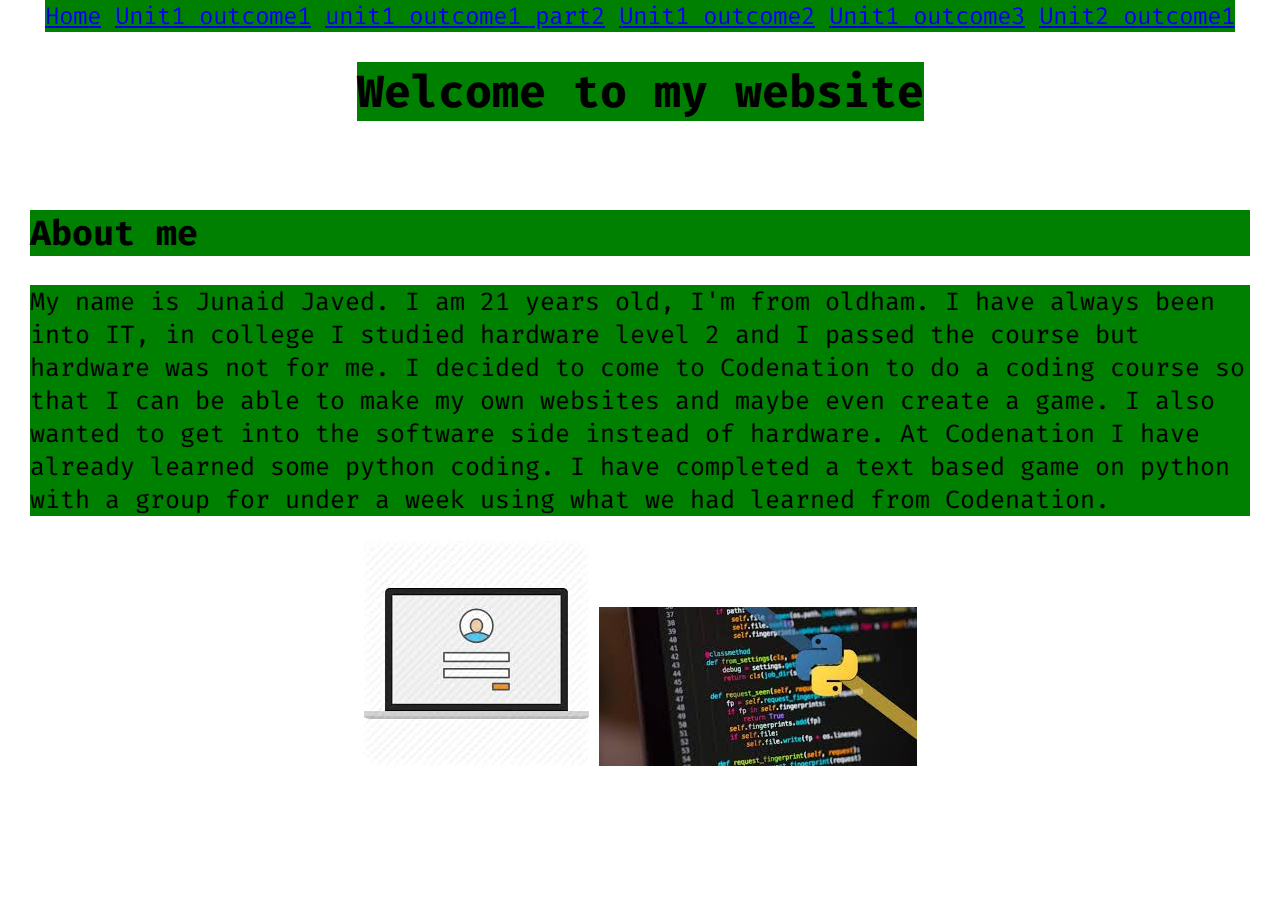
<file: index.html>
<!DOCTYPE html>
<html lang="en">
    <div>
<head>
    <div>
    <meta charset="UTF-8">
    <title>Junaid's website</title>
    <link rel="stylesheet" type="text/css" href="main.css">
</div>
</head> 
<body>
    <div>
        <div class="container">
        <div class="navbarcolor">
    <a class="flexitem" href="index.html" >Home</a>
    <a class="flexitem" href="page2.html" >Unit1 outcome1</a>
    <a class="flexitem" href="page3.html" >unit1 outcome1 part2</a>
    <a class="flexitem" href="page5.html" >Unit1 outcome2</a>
    <a class="flexitem" href="page6.html" >Unit1 outcome3</a>
    <a class="flexitem" href="page4.html" >Unit2 outcome1</a>
</div>
</div>
</div>
<div>  
    <div class="container">
    <h1>Welcome to my website</h1>
        </div>
    </div>
    <div class="padding">
 <h2>About me</h2>
 <p>My name is Junaid Javed. I am 21 years old, I'm from oldham. I have always been into IT, in college I studied hardware level 2 and I passed the course but hardware was not for me. I decided to come to Codenation to do a coding course so that I can be able to make my own websites and maybe even create a game. I also wanted to get into the software side instead of hardware. At Codenation I have already learned some python coding. I have completed a text based game on python with a group for under a week using what we had learned from Codenation.</p>
<div>
    <div class="imagealign">
<img src="laptop.jpeg" alt="computer">
<img src="pycoding.jpeg" alt="python logo"
</div>
</div>
</div>
</div>
</body>
</html>
</file>
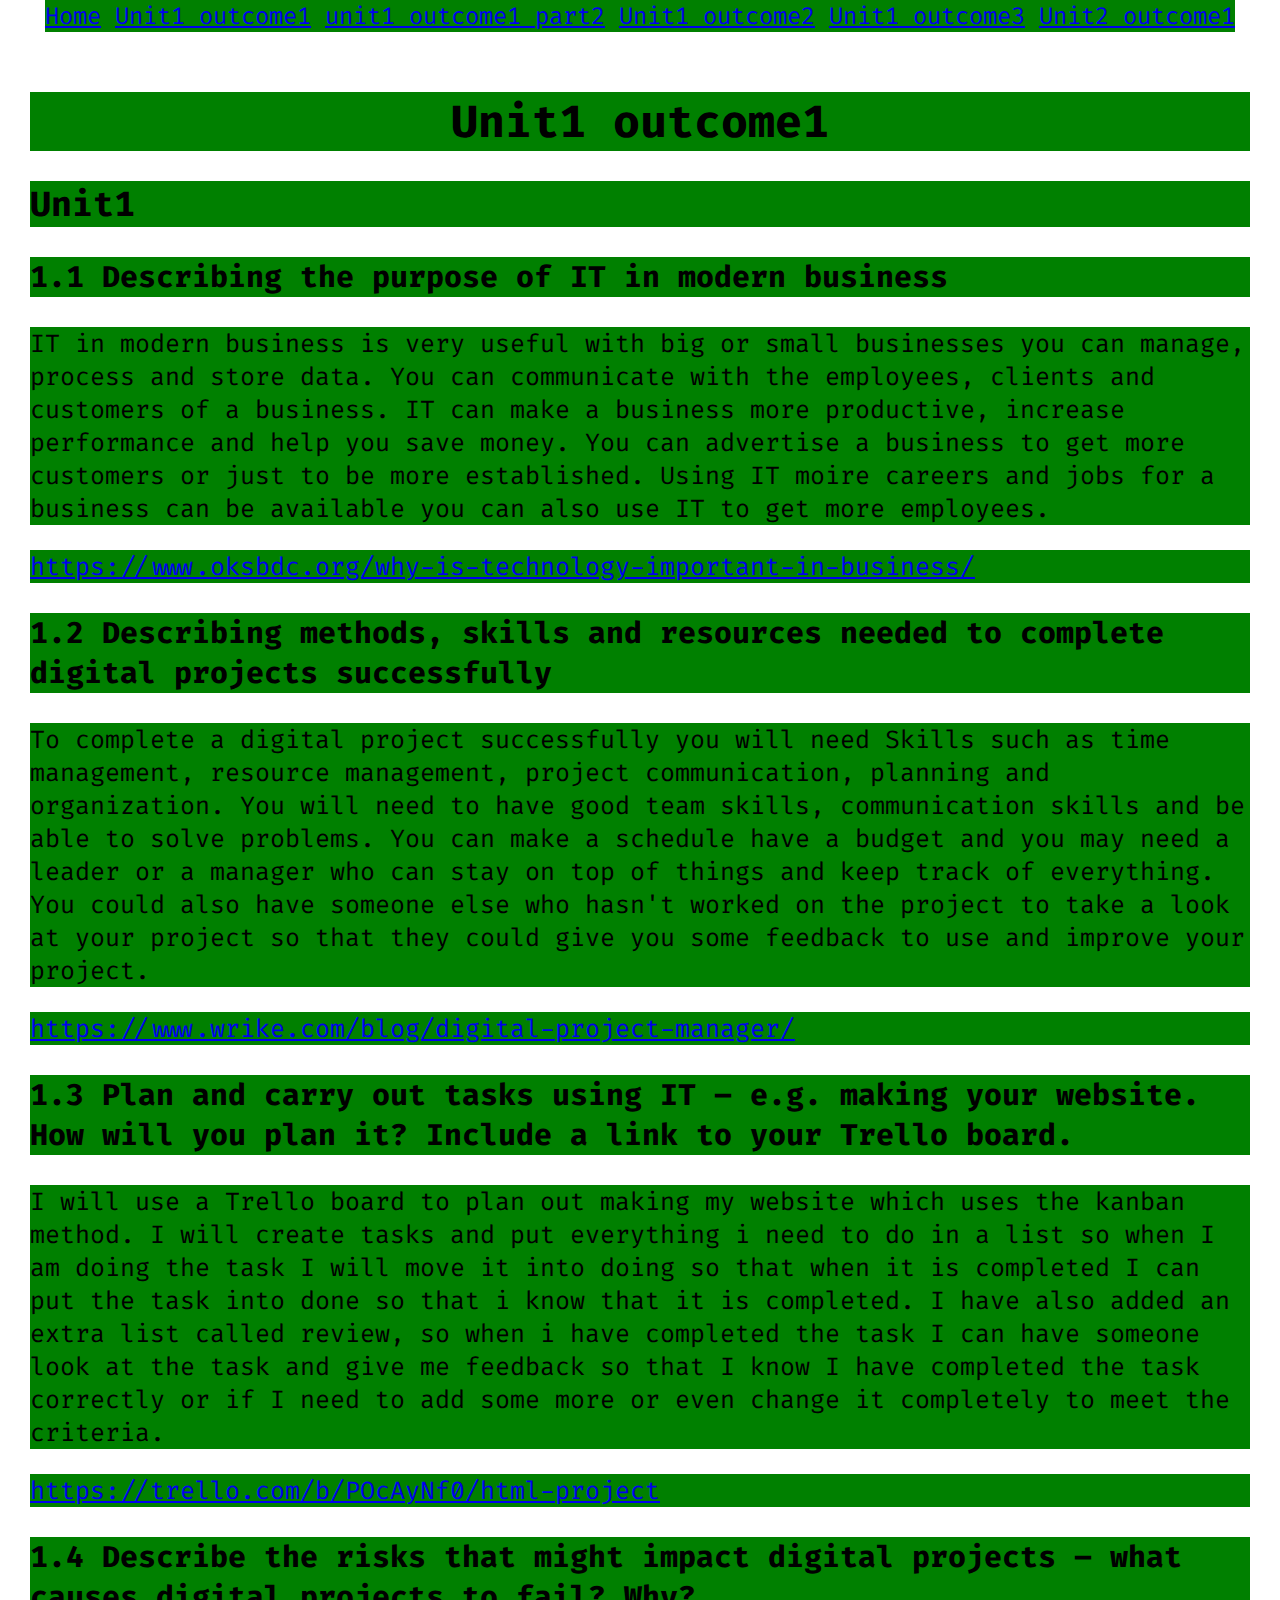
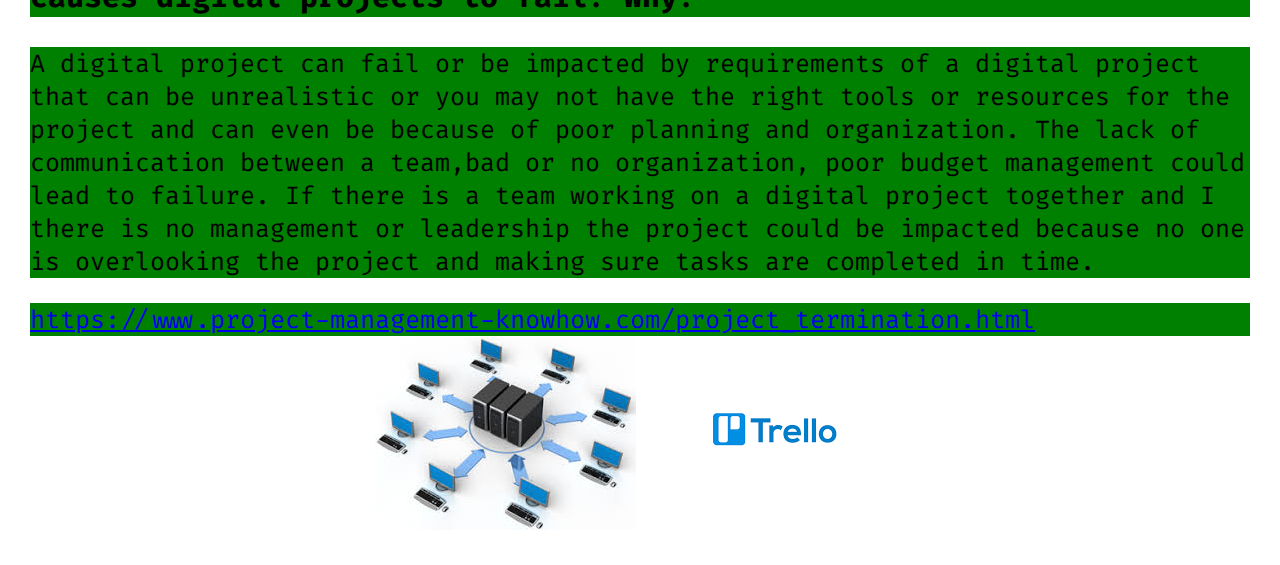
<file: page2.html>
<!DOCTYPE html>
<html lang="en">
<head>
    <div>
    <meta charset="UTF-8">
 <title>Unit1 Outcome1</title>
 <link rel="stylesheet" type="text/css" href="main.css">
</div>
</head>
<body>
    <div>
        <div class="container">
        <div class="navbarcolor">
            <a href="index.html" >Home</a>
            <a href="page2.html" >Unit1 outcome1</a>
            <a href="page3.html" >unit1 outcome1 part2</a>
            <a href="page5.html" >Unit1 outcome2</a>
            <a href="page6.html" >Unit1 outcome3</a>
            <a href="page4.html" >Unit2 outcome1</a>
    </div>
        </div>
</div>
<div>
    <div class="padding">
    <h1>Unit1 outcome1</h1>
     <h2>Unit1</h2>
<h3>1.1 Describing the purpose of IT in modern business</h3>
    <P>
        IT in modern business is very useful with big or small businesses you can manage, process and store data. You can communicate with the employees, clients and customers of a business. IT can make a business more productive, increase performance and help you save money. You can advertise a business to get more customers or just to be more established. Using IT moire careers and jobs for a business can be available you can also use IT to get more employees. </P>
        <div class="linkbox">
            <a href="https://www.oksbdc.org/why-is-technology-important-in-business/">https://www.oksbdc.org/why-is-technology-important-in-business/</a>
        </div>
        <h3>1.2 Describing methods, skills and resources needed to complete digital projects successfully</h3>
        <P>To complete a digital project successfully you will need Skills such as time management, resource management, project communication, planning and organization. You will need to have good team skills, communication skills and be able to solve problems. You can make a schedule have a budget and you may need a leader or a manager who can stay on top of things and keep track of everything. You could also have someone else who hasn't worked on the project to take a look at your project so that they could give you some feedback to use and improve your project.</P>
        <div class="linkbox">
            <a href=" https://www.wrike.com/blog/digital-project-manager/"> https://www.wrike.com/blog/digital-project-manager/</a>
        </div>
        <h3>1.3 Plan and carry out tasks using IT – e.g. making your website. How will you plan it? Include a link to your Trello board.
                    </h3>
        <P>I will use a Trello board to plan out making my website which uses the kanban method. I will create tasks and put everything i need to do in a list so when I am doing the task I will move it into doing so that when it is completed I can put the task into done so that i know that it is completed. I have also added an extra list called review, so when i have completed the task I can have someone look at the task and give me feedback so that I know I have completed the task correctly or if I need to add some more or even change it completely to meet the criteria.</P>
        <div class="linkbox">
            <a href="   https://trello.com/b/POcAyNf0/html-project">   https://trello.com/b/POcAyNf0/html-project</a>
        </div>
        <H3>1.4  Describe the risks that might impact digital projects – what causes digital projects to fail? Why?</H3>
        <P>A digital project can fail or be impacted by requirements of a digital project that can be unrealistic or you may not have the right tools or resources for the project and can even be because of poor planning and organization. The lack of communication between a team,bad or no organization, poor budget management could lead to failure. If there is a team working on a digital project together and I there is no management or leadership the project could be impacted because no one is overlooking the project and making sure tasks are completed in time.</P>
        <div class="linkbox">
            <a href="   https://www.project-management-knowhow.com/project_termination.html">   https://www.project-management-knowhow.com/project_termination.html</a>
        </div>
        <div>
            <div class="imagealign">
           <img src="network.jpeg" alt="ict logo">
             <img src="trello.png" alt="Trello logo">
            </div>
            </div>
        </div>
</div>      
</body>
</html>
</file>
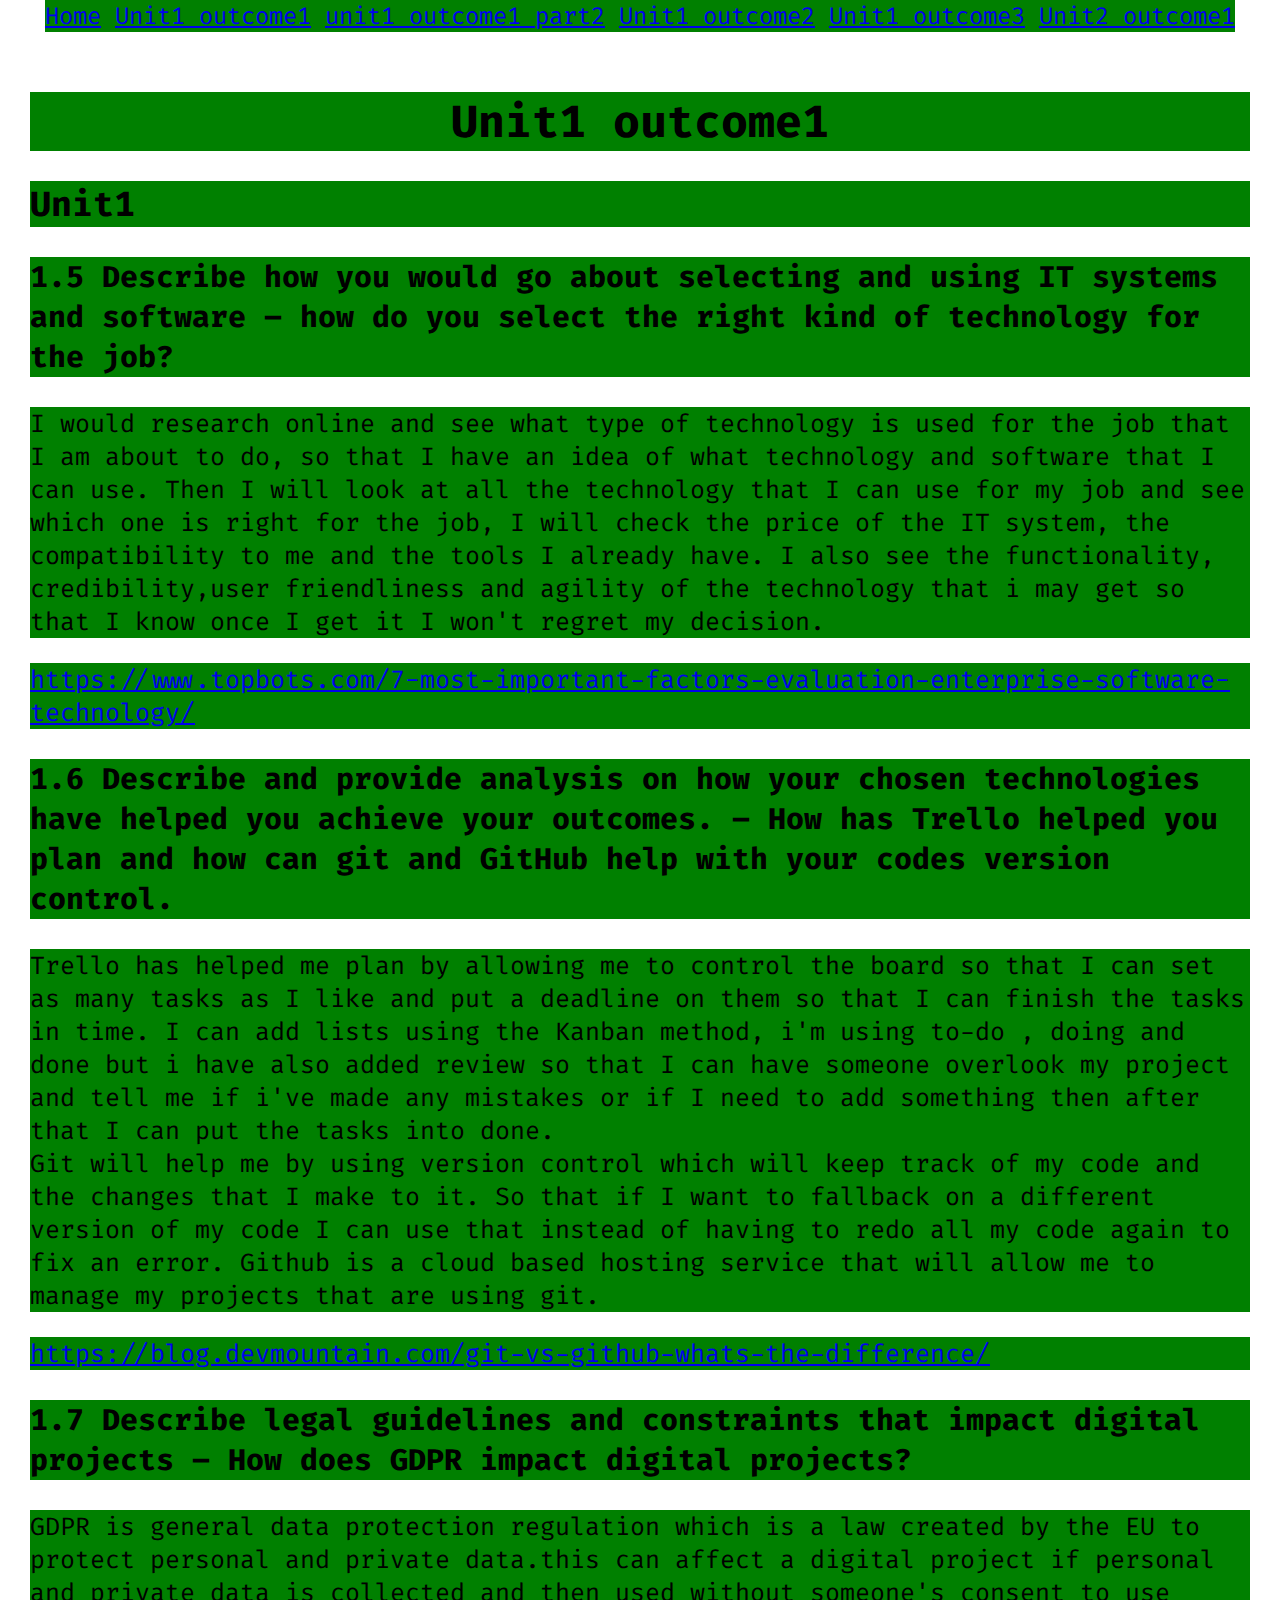
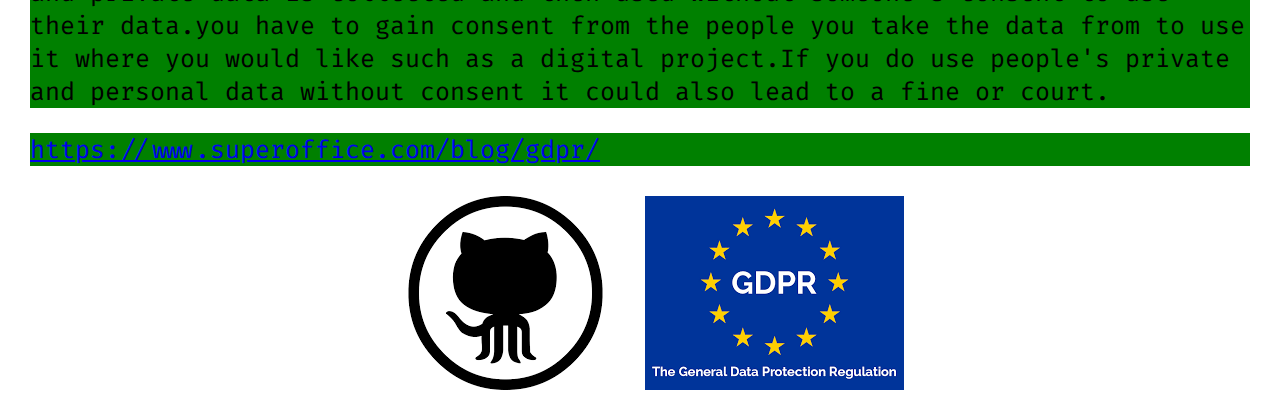
<file: page3.html>
<!DOCTYPE html>
<html lang="en">
<head>
    <div>
    <meta charset="UTF-8">
        <title>Unit 1 page 2</title>
        <link rel="stylesheet" type="text/css" href="main.css">
    </div>
</head>
<body>
    <div>
        <div class="container">
        <div class="navbarcolor">
            <a href="index.html" >Home</a>
            <a href="page2.html" >Unit1 outcome1</a>
            <a href="page3.html" >unit1 outcome1 part2</a>
            <a href="page5.html" >Unit1 outcome2</a>
            <a href="page6.html" >Unit1 outcome3</a>
            <a href="page4.html" >Unit2 outcome1</a>
        </div>
        </div>
    </div>
    <div>
        <div class="padding">
        <h1>Unit1 outcome1</h1>
        <h2>Unit1</h2>
        <h3>1.5 Describe how you would go about selecting and using IT systems and software – how do you select the right kind of technology for the job? </h3>
        <p>I would research online and see what type of technology is used for the job that I am about to do, so that I have an idea of what technology and software that I can use. Then I will look at all the technology that I can use for my job and see which one is right for the job, I will  check the price of the IT system, the compatibility to me and the tools I already have. I also see the functionality, credibility,user friendliness and agility of the technology that i may get so that I know once I get it I won't regret my decision. </p>
        <div class="linkbox">
            <a href="https://www.topbots.com/7-most-important-factors-evaluation-enterprise-software-technology/">https://www.topbots.com/7-most-important-factors-evaluation-enterprise-software-technology/</a>
        </div>
        <h3>1.6 Describe and provide analysis on how your chosen technologies have helped you achieve your outcomes. – How has Trello helped you plan and how can git and GitHub help with your codes version control.</h3>
        <p>Trello has helped me plan by allowing me to control the board so that I can set as many tasks as I like and put a deadline on them so that I can finish the tasks in time. I can add lists using the Kanban method, i'm using to-do , doing and done but i have also added review so that I can have someone overlook my project and tell me if i've made any mistakes or if I need to add something then after that I can put the tasks into done.<br>
            Git will help me by using version control which will keep track of my code and the changes that I make to it. So that if I want to fallback on a different version of my code I can use that instead of having to redo all my code again to fix an error. Github is a cloud based hosting service that will allow me to manage my projects that are using git. </p>
            <div class="linkbox">
                <a href=" https://blog.devmountain.com/git-vs-github-whats-the-difference/"> https://blog.devmountain.com/git-vs-github-whats-the-difference/</a>
            </div>
            <h3>1.7 Describe legal guidelines and constraints that impact digital projects – How does GDPR impact digital projects?</h3>
            <p>GDPR is general data protection regulation which is a law created by the EU to protect personal and private data.this can affect a digital project if personal and private data is collected and then used without someone's consent to use their data.you have to gain consent from the people you take the data from to use it where you would like such as a digital project.If you do use people's private and personal data without consent it could also lead to a fine or court.</p> 
            <div class="linkbox">
                <a href=" https://www.superoffice.com/blog/gdpr/"> https://www.superoffice.com/blog/gdpr/</a>
            </div> 
            </div>
    </div>
    <div>
    <div class="imagealign">
    <img src="git.png" alt="github logo">
    <img src="data.png" alt="gdpr logo">
</div>
</div>
</body>
</html>
</file>
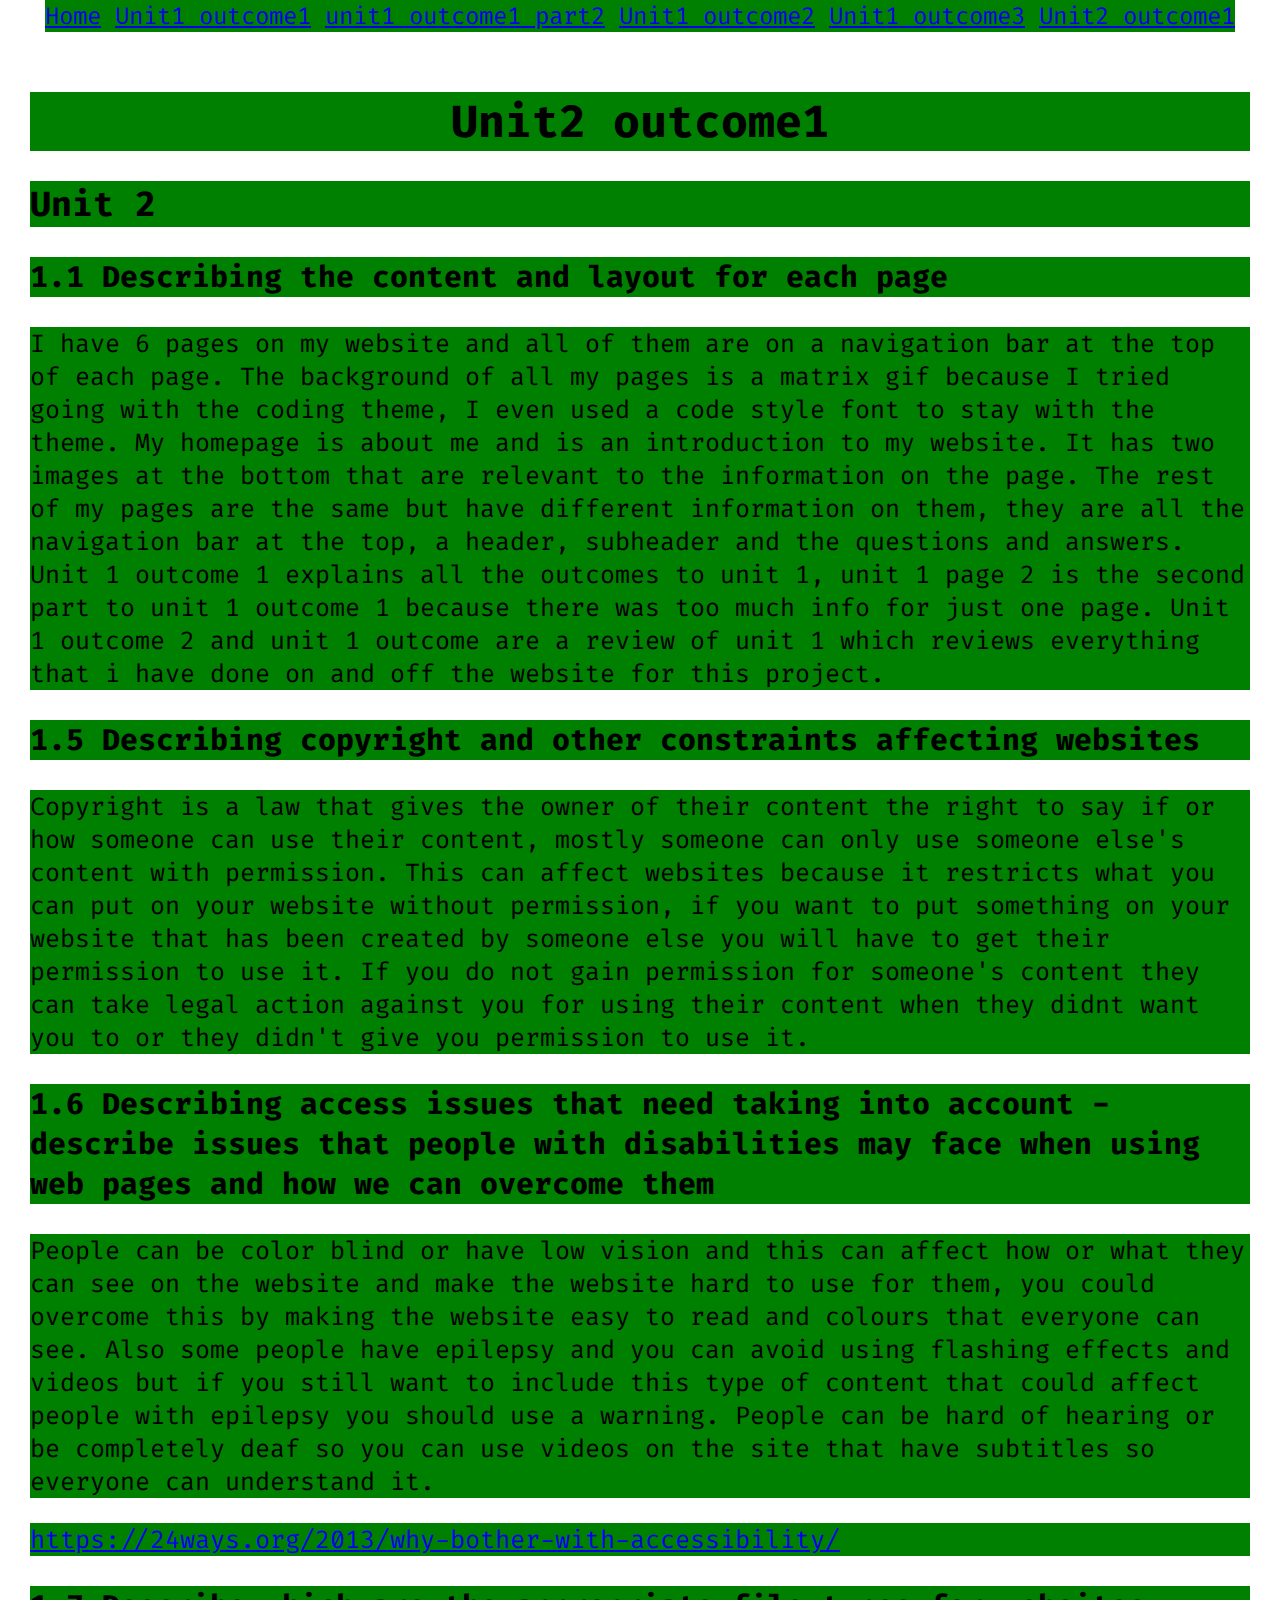
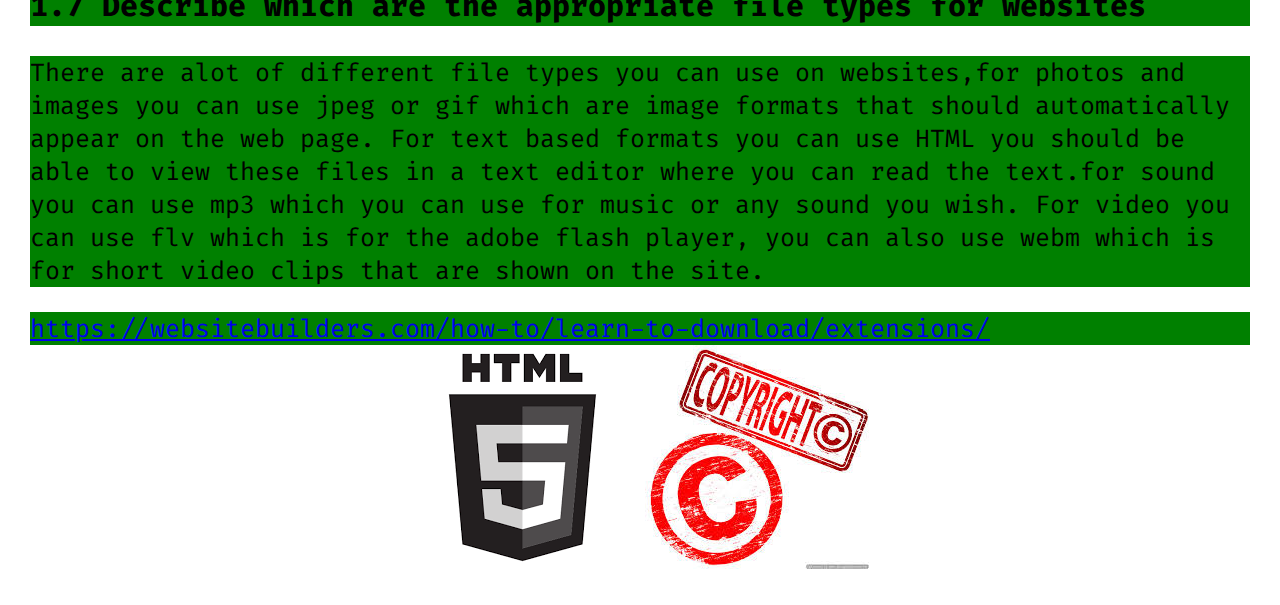
<file: page4.html>
<!DOCTYPE html>
<html lang="en">
<head>
    <div>
    <meta charset="UTF-8">
    <title>Unit2 outcome1</title>
    <link rel="stylesheet" type="text/css" href="main.css">
    </div>
</head>
<body>
    <div>
        <div class="container">
        <div class="navbarcolor">
            <a href="index.html" >Home</a>
            <a href="page2.html" >Unit1 outcome1</a>
            <a href="page3.html" >unit1 outcome1 part2</a>
            <a href="page5.html" >Unit1 outcome2</a>
            <a href="page6.html" >Unit1 outcome3</a>
            <a href="page4.html" >Unit2 outcome1</a>
        </div>
        </div>
</div>
<div>
    <div class="padding">
<h1>Unit2 outcome1</h1>
<h2>Unit 2</h2>
<h3>1.1 Describing the content and layout for each page</h3>
<p>I have 6 pages on my website and all of them are on a navigation bar at the top of each page. The background of all my pages is a matrix gif because I tried going with the coding theme, I even used a code style font to stay with the theme. My homepage is about me and is an introduction to my website. It has two images at the bottom that are relevant to the information on the page. The rest of my pages are the same but have different information on them, they are all the navigation bar at the top, a header, subheader and the questions and answers. Unit 1 outcome 1 explains all the outcomes to unit 1, unit 1 page 2 is the second part to unit 1 outcome 1 because there was too much info for just one page. Unit 1 outcome 2 and unit 1 outcome are  a review of unit 1 which reviews everything that i have done on and off the website for this project.</p>
<h3>1.5 Describing copyright and other constraints affecting websites </h3>
<p>Copyright is a law that gives the owner of their content the right to say if or how someone can use their content, mostly someone can only use someone else's content with permission. This can affect websites because it restricts what you can put on your website without permission, if you want to put something on your website that has been created by someone else you will have to get their permission to use it. If you do not gain permission for someone's content they can take legal action against you for using their content when they didnt want you to or they didn't give you permission to use it. 
</p>
<h3>1.6 Describing access issues that need taking into account - describe issues that people with disabilities may face when using web pages and how we can overcome them</h3>
<p>People can be color blind or have low vision and this can affect how or what they can see on the website and make the website hard to use for them, you could overcome this by making the website easy to read and colours that everyone can see. Also some people have epilepsy and you can avoid using flashing effects and videos but if you still want to include this type of content that could affect people with epilepsy you should use a warning. People can be hard of hearing or be completely deaf so you can use videos on the site that have subtitles so everyone can understand it.</p>
<div class="linkbox">
    <a href="https://24ways.org/2013/why-bother-with-accessibility/">https://24ways.org/2013/why-bother-with-accessibility/</a>
</div>
<h3>1.7 Describe which are the appropriate file types for websites</h3>
<p> There are alot of different file types you can use on websites,for photos and images you can use jpeg or gif which are image formats that should automatically appear on the web page. For text based formats you can use HTML you should be able to view these files in a text editor where you can read the text.for sound you can use mp3 which you can use for music or any sound you wish. For video you can use flv which is for the adobe flash player, you can also use webm which is for short video clips that are shown on the site.
</p>
<div class="linkbox">
<a href="https://websitebuilders.com/how-to/learn-to-download/extensions/">https://websitebuilders.com/how-to/learn-to-download/extensions/</a>
</div>
<div class="imagealign">
<img src="html.png" alt="html logo">
<img src="copyright.jpeg" alt="copyright logo">
</div>
</div>
</body>
</html>
</file>
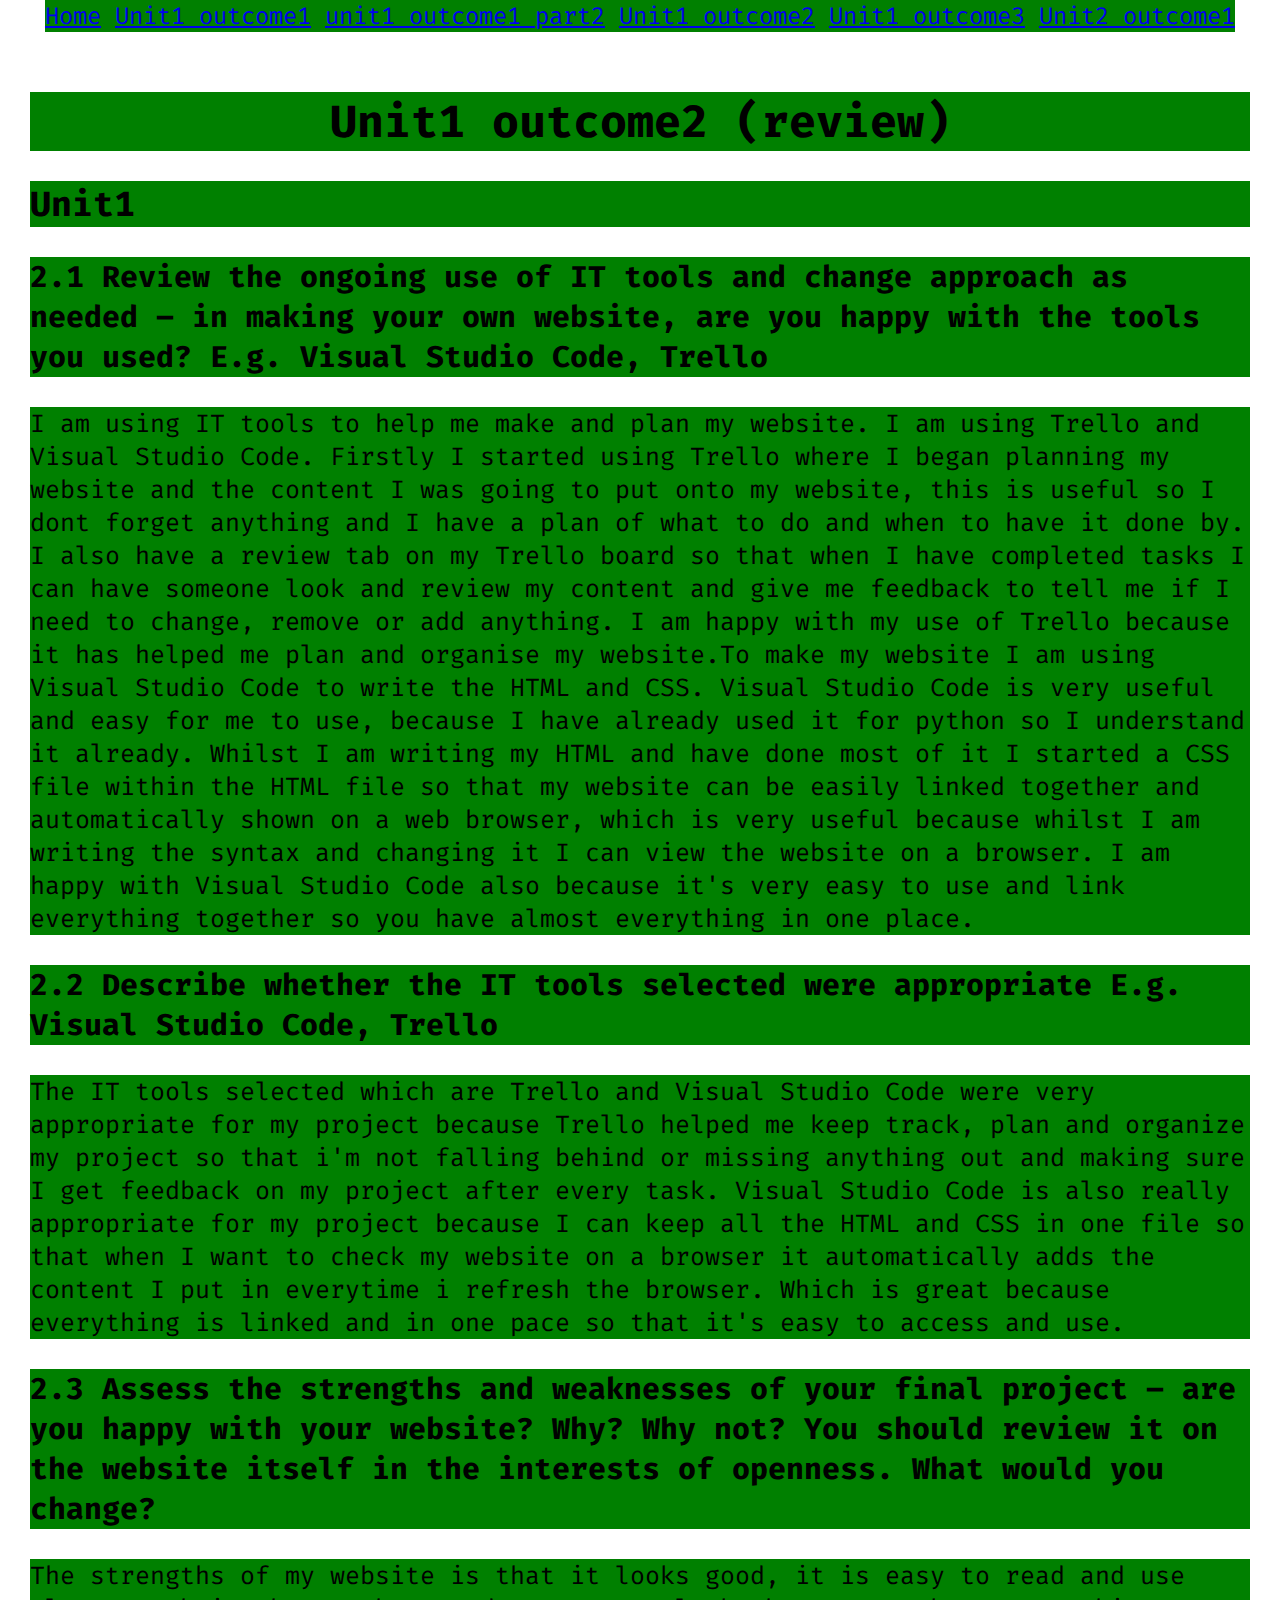
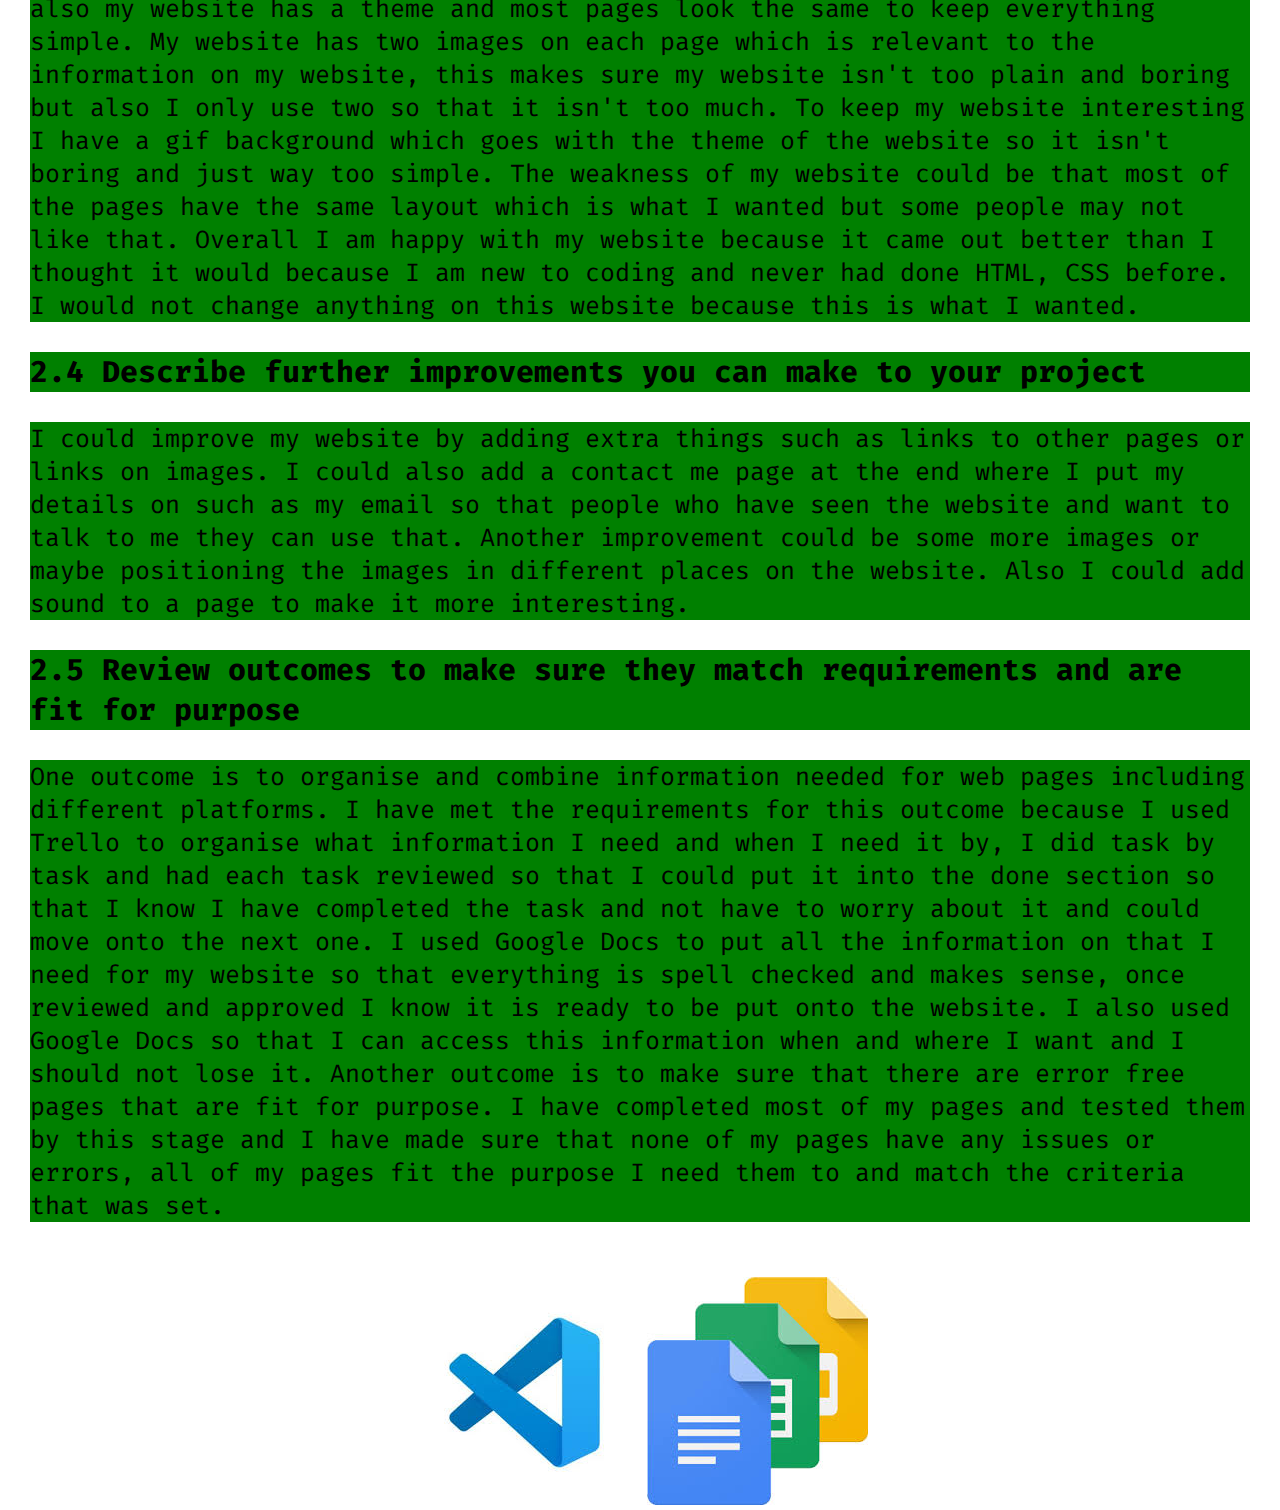
<file: page5.html>
<!DOCTYPE html>
<html lang="en">
<head>
    <div>
    <meta charset="UTF-8">
        <title>Unit 1 outcome2</title>
        <link rel="stylesheet" type="text/css" href="main.css">
    </div>
</head>
<body>
    <div>
        <div class="container">
        <div class="navbarcolor">
            <a href="index.html" >Home</a>
            <a href="page2.html" >Unit1 outcome1</a>
            <a href="page3.html" >unit1 outcome1 part2</a>
            <a href="page5.html" >Unit1 outcome2</a>
            <a href="page6.html" >Unit1 outcome3</a>
            <a href="page4.html" >Unit2 outcome1</a>
        </div>
        </div>
    </div>
    <div>
        <div class="padding">
        <h1>Unit1 outcome2 (review)</h1>
        <h2>Unit1</h2>
        <h3>2.1 Review the ongoing use of IT tools and change approach as needed – in making your own website, are you happy with the tools you used? E.g. Visual Studio Code, Trello   </h3>
        <p>I am using IT tools to help me make and plan my website. I am using Trello and Visual Studio Code. Firstly I started using Trello where I began planning my website and the content I was going to put onto my website, this is useful so I dont forget anything and I have a plan of what to do and when to have it done by. I also have a review tab on my Trello board so that when I have completed tasks I can have someone look and review my content and give me feedback to tell me if I need to change, remove or add anything. I am happy with my use of Trello because it has helped me plan and organise my website.To make my website I am using Visual Studio Code to write the HTML and CSS. Visual Studio Code is very useful and easy for me to use, because I have already used it for python so I understand it already. Whilst I am writing my HTML and have done most of it I started a CSS file within the HTML file so that my website can be easily linked together and automatically shown on a web browser, which is very useful because whilst I am writing the syntax and changing it I can view the website on a browser. I am happy with Visual Studio Code also because it's very easy to use and link everything together so you have almost everything in one place. </p>
        <h3>2.2 Describe whether the IT tools selected were appropriate E.g. Visual Studio Code, Trello</h3>
        <p>The IT tools selected which are Trello and Visual Studio Code were very appropriate for my project because Trello helped me keep track, plan and organize my project so that i'm not falling behind or missing anything out and making sure I get feedback on my project after every task. Visual Studio Code is also really appropriate for my project because I can keep all the HTML and CSS in one file so that when I want to check my website on a browser it automatically adds the content I put in everytime i refresh the browser. Which is great because everything is linked and in one pace so that it's easy to access and use.
            </p>
            <h3>2.3 Assess the strengths and weaknesses of your final project – are you happy with your website? Why? Why not? You should review it on the website itself in the interests of openness. What would you change? </h3>
            <p>The strengths of my website is that it looks good, it is easy to read and use also my website has a theme and most pages look the same to keep everything simple. My website has two images on each page which is relevant to the information on my website, this makes sure my website isn't too plain and boring but also I only use two so that it isn't too much. To keep my website interesting I have a gif background which goes with the theme of the website so it isn't boring and just way too simple. The weakness of my website could be that most of the pages have the same layout which is what I wanted but some people may not like that. Overall I am happy with my website because it came out better than I thought it would because I am new to coding and never had done HTML, CSS before. I would not change anything on this website because this is what I wanted. 
                </p> 
                <h3>2.4 Describe further improvements you can make to your project</h3> 
                <p>I could improve my website by adding extra things such as links to other pages or links on images. I could also add a contact me page at the end where I put my details on such as my email so that people who have seen the website and want to talk to me they can use that. Another improvement could be some more images or maybe positioning the images in different places on the website. Also I could add sound to a page to make it more interesting.
                </p>
                <h3>2.5 Review outcomes to make sure they match requirements and are fit for purpose  </h3>
                <P>One outcome is to organise and combine information needed for web pages including different platforms. I have met the requirements for this outcome because I used Trello to organise what information I need and when I need it by, I did task by task and had each task reviewed so that I could put it into the done section so that I know I have completed the task and not have to worry about it and could move onto the next one. I used Google Docs to put all the information on that I need for my website so that everything is spell checked and makes sense, once reviewed and approved I know it is ready to be put onto the website. I also used Google Docs so that I can access this information when and where I want and I should not lose it. 
                    Another outcome is to make sure that there are error free pages that are fit for purpose. I have completed most of my pages and tested them by this stage and I have made sure that none of my pages have any issues or errors, all of my pages fit the purpose I need them to and match the criteria that was set.                    
                    
                </P>
            </div>
    </div>
    <div>
    <div class="imagealign">
    <img src="visualstudiocode.jpeg" alt="vsc logo">
    <img src="docs.jpeg" alt="docs logo">
</div>
</div>
</body>
</html>
</file>
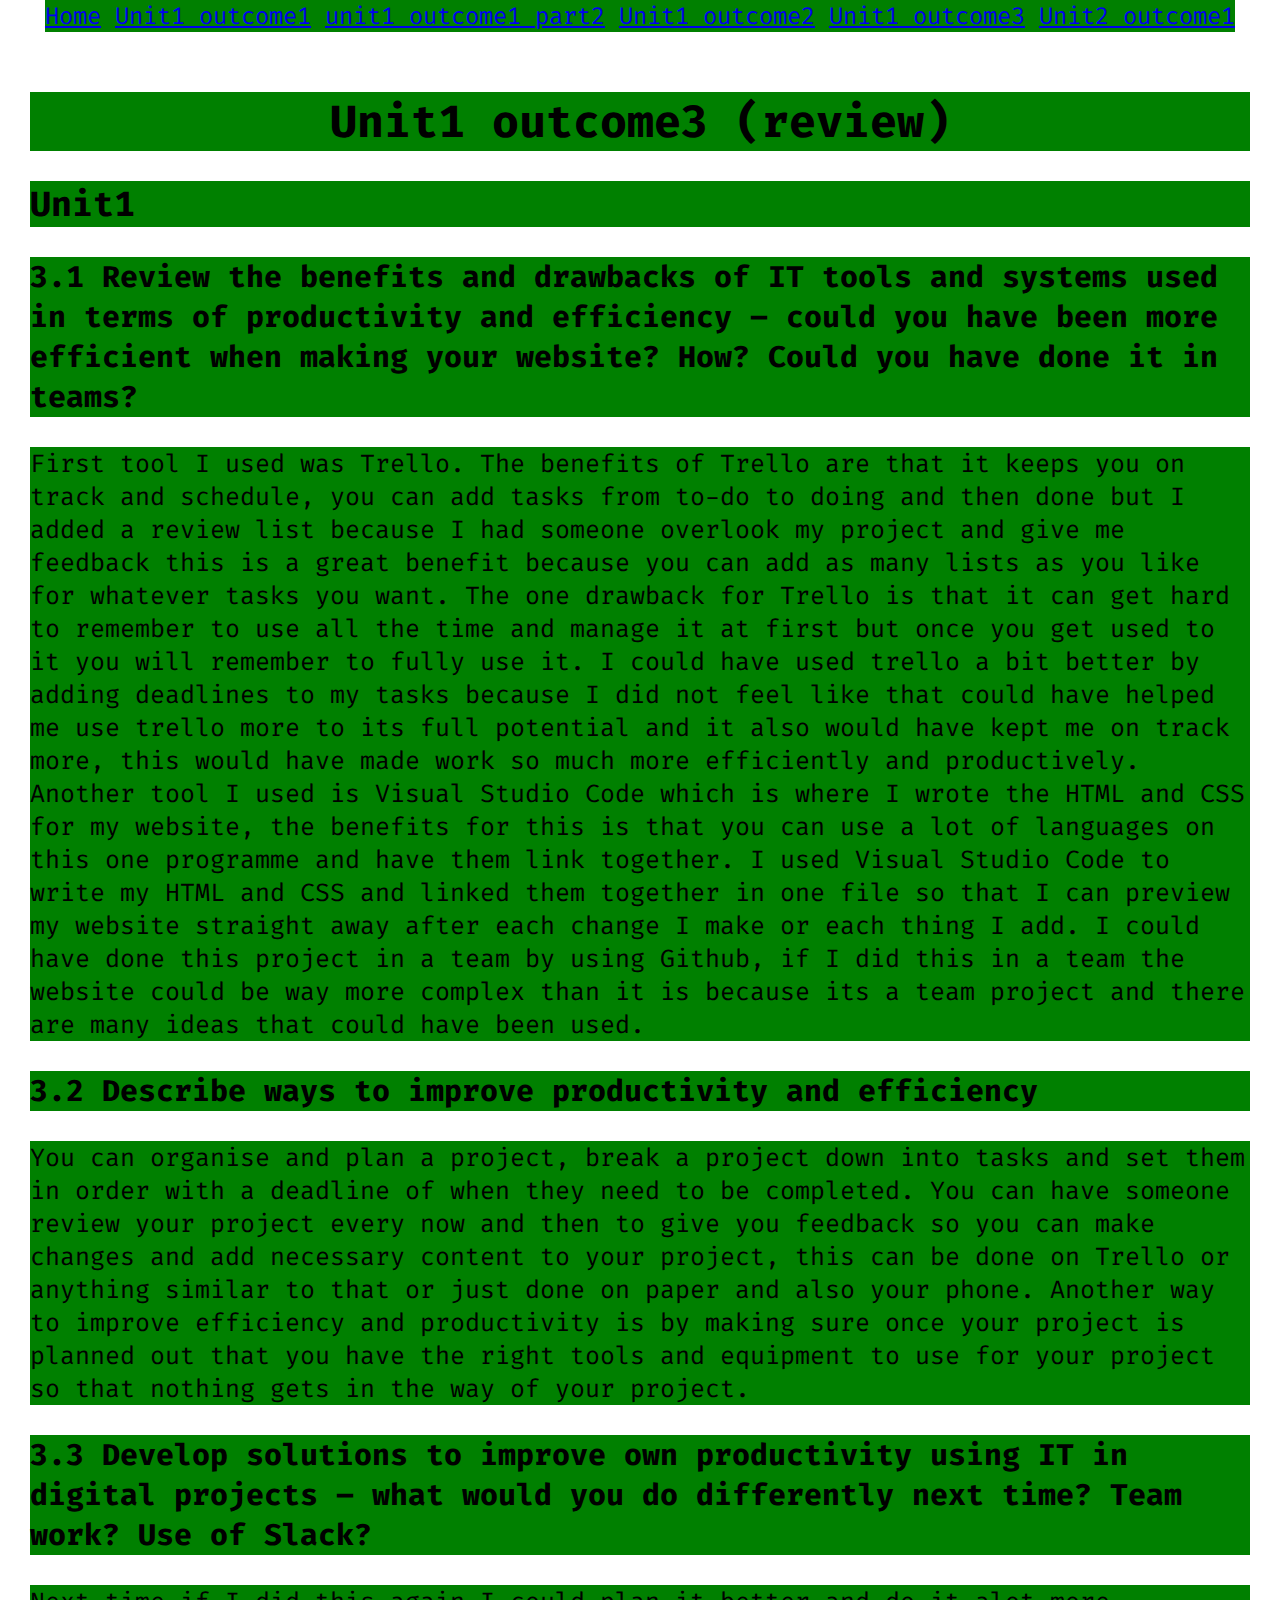
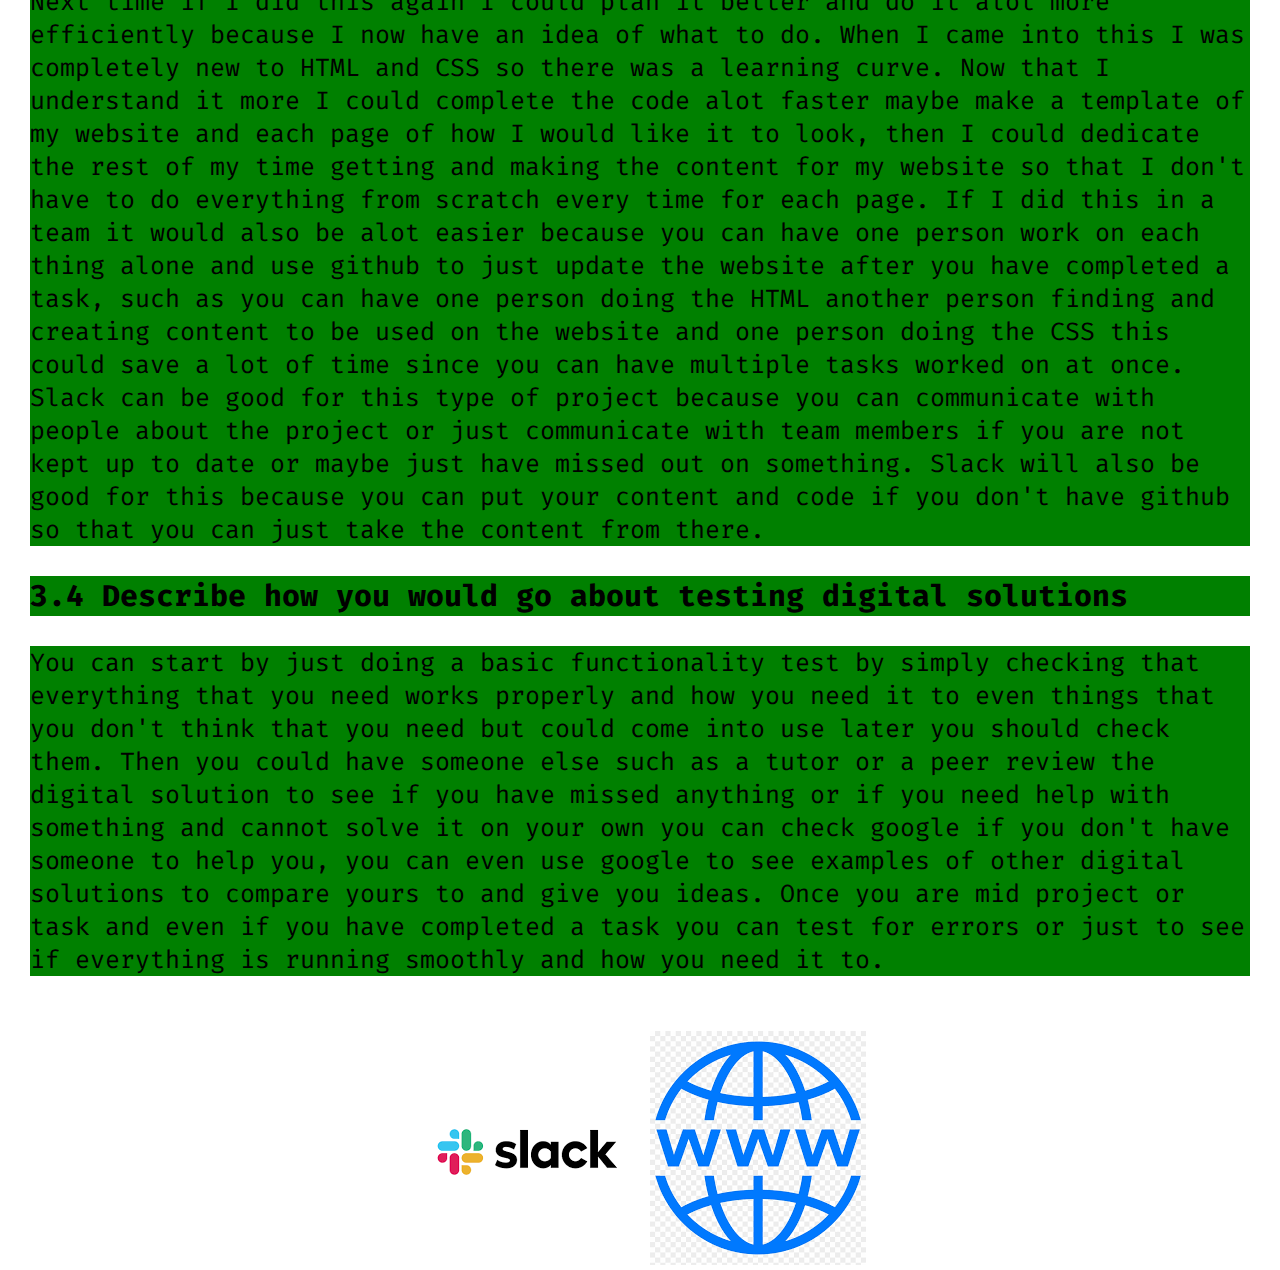
<file: page6.html>
<!DOCTYPE html>
<html lang="en">
<head>
    <div>
    <meta charset="UTF-8">
        <title>Unit 1 outcome3</title>
        <link rel="stylesheet" type="text/css" href="main.css">
    </div>
</head>
<body>
    <div>
        <div class="container">
        <div class="navbarcolor">
            <a href="index.html" >Home</a>
            <a href="page2.html" >Unit1 outcome1</a>
            <a href="page3.html" >unit1 outcome1 part2</a>
            <a href="page5.html" >Unit1 outcome2</a>
            <a href="page6.html" >Unit1 outcome3</a>
            <a href="page4.html" >Unit2 outcome1</a>
        </div>
        </div>
    </div>
    <div>
        <div class="padding">
        <h1>Unit1 outcome3 (review)</h1>
        <h2>Unit1</h2>
        <h3>3.1 Review the benefits and drawbacks of IT tools and systems used in terms of productivity and efficiency – could you have been more efficient when making your website? How? Could you have done it in teams?  </h3>
        <p>
            First tool I used was Trello. The benefits of Trello are that it keeps you on track and schedule, you can add tasks from to-do to doing and then done but I added a review list because I had someone overlook my project and give me feedback this is a great benefit because you can add as many lists as you like for whatever tasks you want. The one drawback for Trello is that it can get hard to remember to use all the time and manage it at first but once you get used to it you will remember to fully use it. I could have used trello a bit better by adding deadlines to my tasks because I did not feel like that could have helped me use trello more to its full potential and it also would have kept me on track more, this would have made work so much more efficiently and productively.  
Another tool I used is Visual Studio Code which is where I wrote the HTML and CSS for my website, the benefits for this is that you can use a lot of languages on this one programme and have them link together. I used Visual Studio Code to write my HTML and CSS and linked them together in one file so that I can preview my website straight away after each change I make or each thing I add.
I could have done this project in a team by using Github, if I did this in a team the website could be way more complex than it is because its a team project and there are many ideas that could have been used.
        </p>
        <h3>3.2 Describe ways to improve productivity and efficiency </h3>
        <p>
            You can organise and plan a project, break a project down into tasks and set them in order with a deadline of when they need to be completed. You can have someone review your project every now and then to give you feedback so you can make changes and add necessary content to your project, this can be done on Trello or anything similar to that or just done on paper and also your phone. Another way to improve efficiency and productivity is by making sure once your project is planned out that you have the right tools and equipment to use for your project so that nothing gets in the way of your project.
        </p>
            <h3>3.3 Develop solutions to improve own productivity using IT in digital projects – what would you do differently next time? Team work? Use of Slack? </h3>
            <p>
                Next time if I did this again I could plan it better and do it alot more efficiently because I now have an idea of what to do. When I came into this I was completely new to HTML and CSS so there was a learning curve. Now that I understand it more I could complete the code alot faster maybe make a template of my website and each page of how I would like it to look, then I could dedicate the rest of my time getting and making the content for my website so that I don't have to do everything from scratch every time for each page. If I did this in a team it would also be alot easier because you can have one person work on each thing alone and use github to just update the website after you have completed a task, such as you can have one person doing the HTML another person finding and creating content to be used on the website and one person doing the CSS this could save a lot of time since you can have multiple tasks worked on at once. Slack can be good for this type of project because you can communicate with people about the project or just communicate with team members if you are not kept up to date or maybe just have missed out on something. Slack will also be good for this because you can put your content and code if you don't have github so that you can just take the content from there.
            </p> 
                <h3>3.4 Describe how you would go about testing digital solutions</h3> 
                <p>
                    You can start by just doing a basic functionality test by simply checking that everything that you need works properly and how you need it to even things that you don't think that you need but could come into use later you should check them. Then you could have someone else such as a tutor or a peer review the digital solution to see if you have missed anything or if you need help with something and cannot solve it on your own you can check google if you don't have someone to help you, you can even use google to see examples of other digital solutions to compare yours to and give you ideas. Once you are mid project or task and even if you have completed a task you can test for errors or just to see if everything is running smoothly and how you need it to.
                </p>
            </div>
    </div>
    <div>
    <div class="imagealign">
    <img src="slack.png" alt="slack logo">
    <img src="web.png" alt="web logo">
</div>
</div>
</body>
</html>
</file>
<file: main.css>
@import url('https://fonts.googleapis.com/css?family=Fira+Code&display=swap');
* {
     font-family: 'Fira Code', monospace;
      box-sizing: border-box;
}

.padding {
     padding: 30px;
}
#para1{
     color: black
}

.navbarcolor{
     background-color: green ;
     font-size: x-large;
}
h1{ 
   background-color: green;
     font-size: 45px;;
     text-align: center;
}
h2 {
     background-color: green;
     font-size: 35px;
}
h3{
     background-color: green;
     font-size: 30px;
}
p { background-color: green;
     font-size: 25px;
}
body{
     background-image: url('https://media.giphy.com/media/WoD6JZnwap6s8/giphy.gif');
     background-size: cover;
     
     height: 100vh;
     padding:0;
     margin:0;
 }

 .imagealign {
      text-align: center;
 }

.container {
      display: flex;
      justify-content: center;
 }
 
 .unit{
      display: flex;
      justify-content: left;
 }

 .flexitem {
      flex: 1;
 }

.linkbox {
     background-color: green;
     font-size: 25px;
}
</file>
